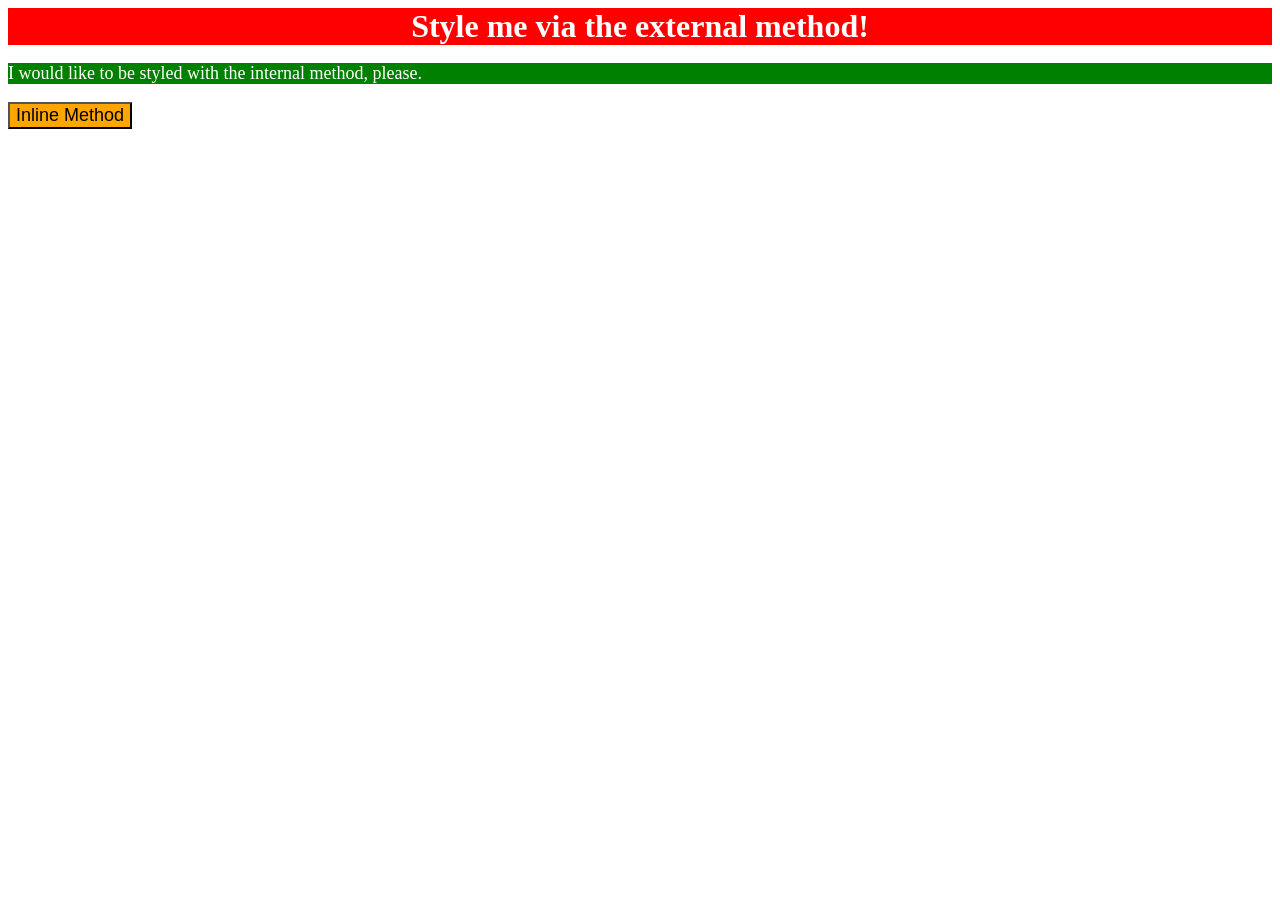
<file: foundations/intro-to-css/01-css-methods/index.html>
<!DOCTYPE html>
<html lang="en">
  <head>
    <link rel="stylesheet" href="styles.css">
    <meta charset="UTF-8">
    <meta http-equiv="X-UA-Compatible" content="IE=edge">
    <meta name="viewport" content="width=device-width, initial-scale=1.0">
    <title>Methods for Adding CSS</title>
    <style>
      p{
        background-color: green;
        color: white;
        font-size: 18px;
      }
    </style>
  </head>
  <body>
    <div>Style me via the external method!</div>
    <p>I would like to be styled with the internal method, please.</p>
    <button style="background: orange; font-size: 18px;">Inline Method</button>
  </body>
</html>
</file>
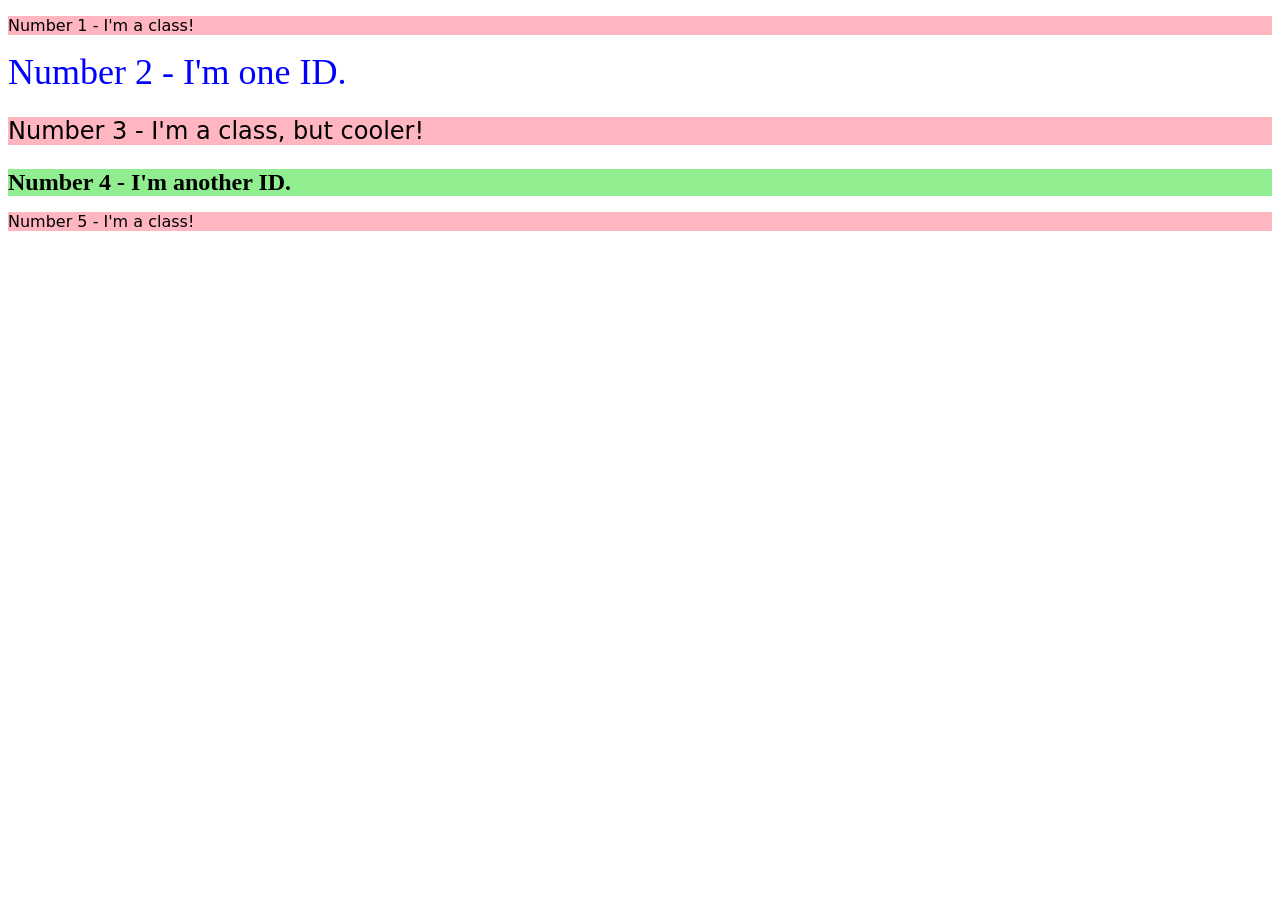
<file: foundations/intro-to-css/02-class-id-selectors/index.html>
<!DOCTYPE html>
<html lang="en">
  <head>
    <meta charset="UTF-8">
    <meta http-equiv="X-UA-Compatible" content="IE=edge">
    <meta name="viewport" content="width=device-width, initial-scale=1.0">
    <title>Class and ID Selectors</title>
    <link rel="stylesheet" href="style.css">
  </head>
  <body>
    <p >Number 1 - I'm a class!</p>
    <div id="two">Number 2 - I'm one ID.</div>
    <p id="three">Number 3 - I'm a class, but cooler!</p>
    <div id="four">Number 4 - I'm another ID.</div>
    <p>Number 5 - I'm a class!</p>
  </body>
</html>
</file>
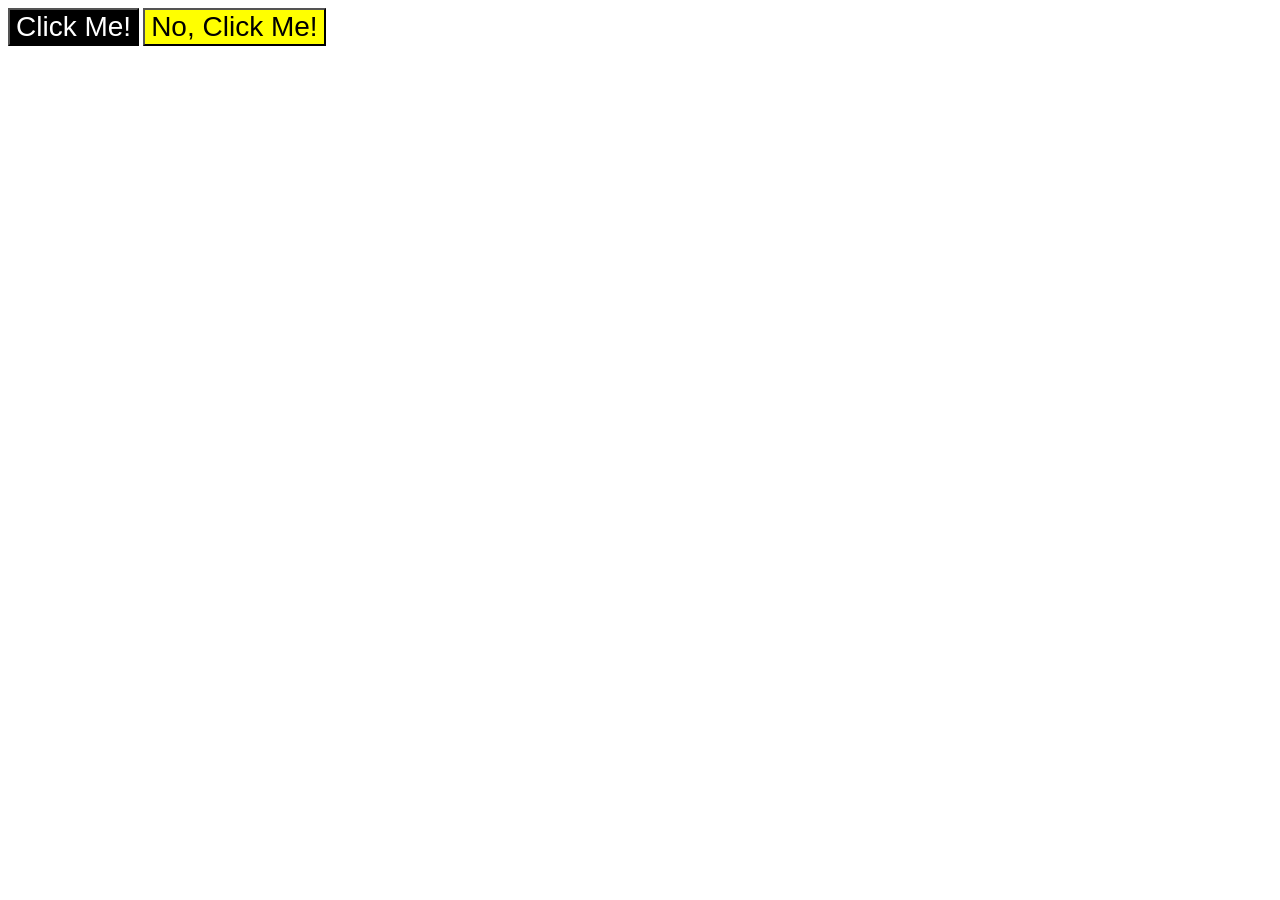
<file: foundations/intro-to-css/03-grouping-selectors/index.html>
<!DOCTYPE html>
<html lang="en">
  <head>
    <meta charset="UTF-8">
    <meta http-equiv="X-UA-Compatible" content="IE=edge">
    <meta name="viewport" content="width=device-width, initial-scale=1.0">
    <title>Grouping Selectors</title>
    <link rel="stylesheet" href="style.css">
  </head>
  <body>
    <button class="firstclick">Click Me!</button>
    <button class="secondclick">No, Click Me!</button>
  </body>
</html>
</file>
<file: foundations/intro-to-css/01-css-methods/styles.css>
/*styles.css*/

div {
    background-color: red;
    color: white;
    font-size: 32px;
    text-align: center;
    font-weight: bold;
}
</file>
<file: foundations/intro-to-css/02-class-id-selectors/style.css>
/* Add CSS Styling */

p{
    background-color: #FFB6C1;
    font-family: Verdana, "DejaVu Sans", sans-serif;
}

#two{
    color: blue;
    font-size: 36px;
}

#three{
    font-size: 24px;
}

#four{
    background-color: lightgreen;
    font-size: 24px;
    font-weight: bold;
}
</file>
<file: foundations/intro-to-css/03-grouping-selectors/style.css>
/* Add CSS Styling */

.firstclick{
    background-color: black;
    color: white;
}

.secondclick{
    background-color: yellow;
}

button{
    font-size: 28px;
    font-family: Helvetica, "Times New Roman", sans-serif;
}
</file>
